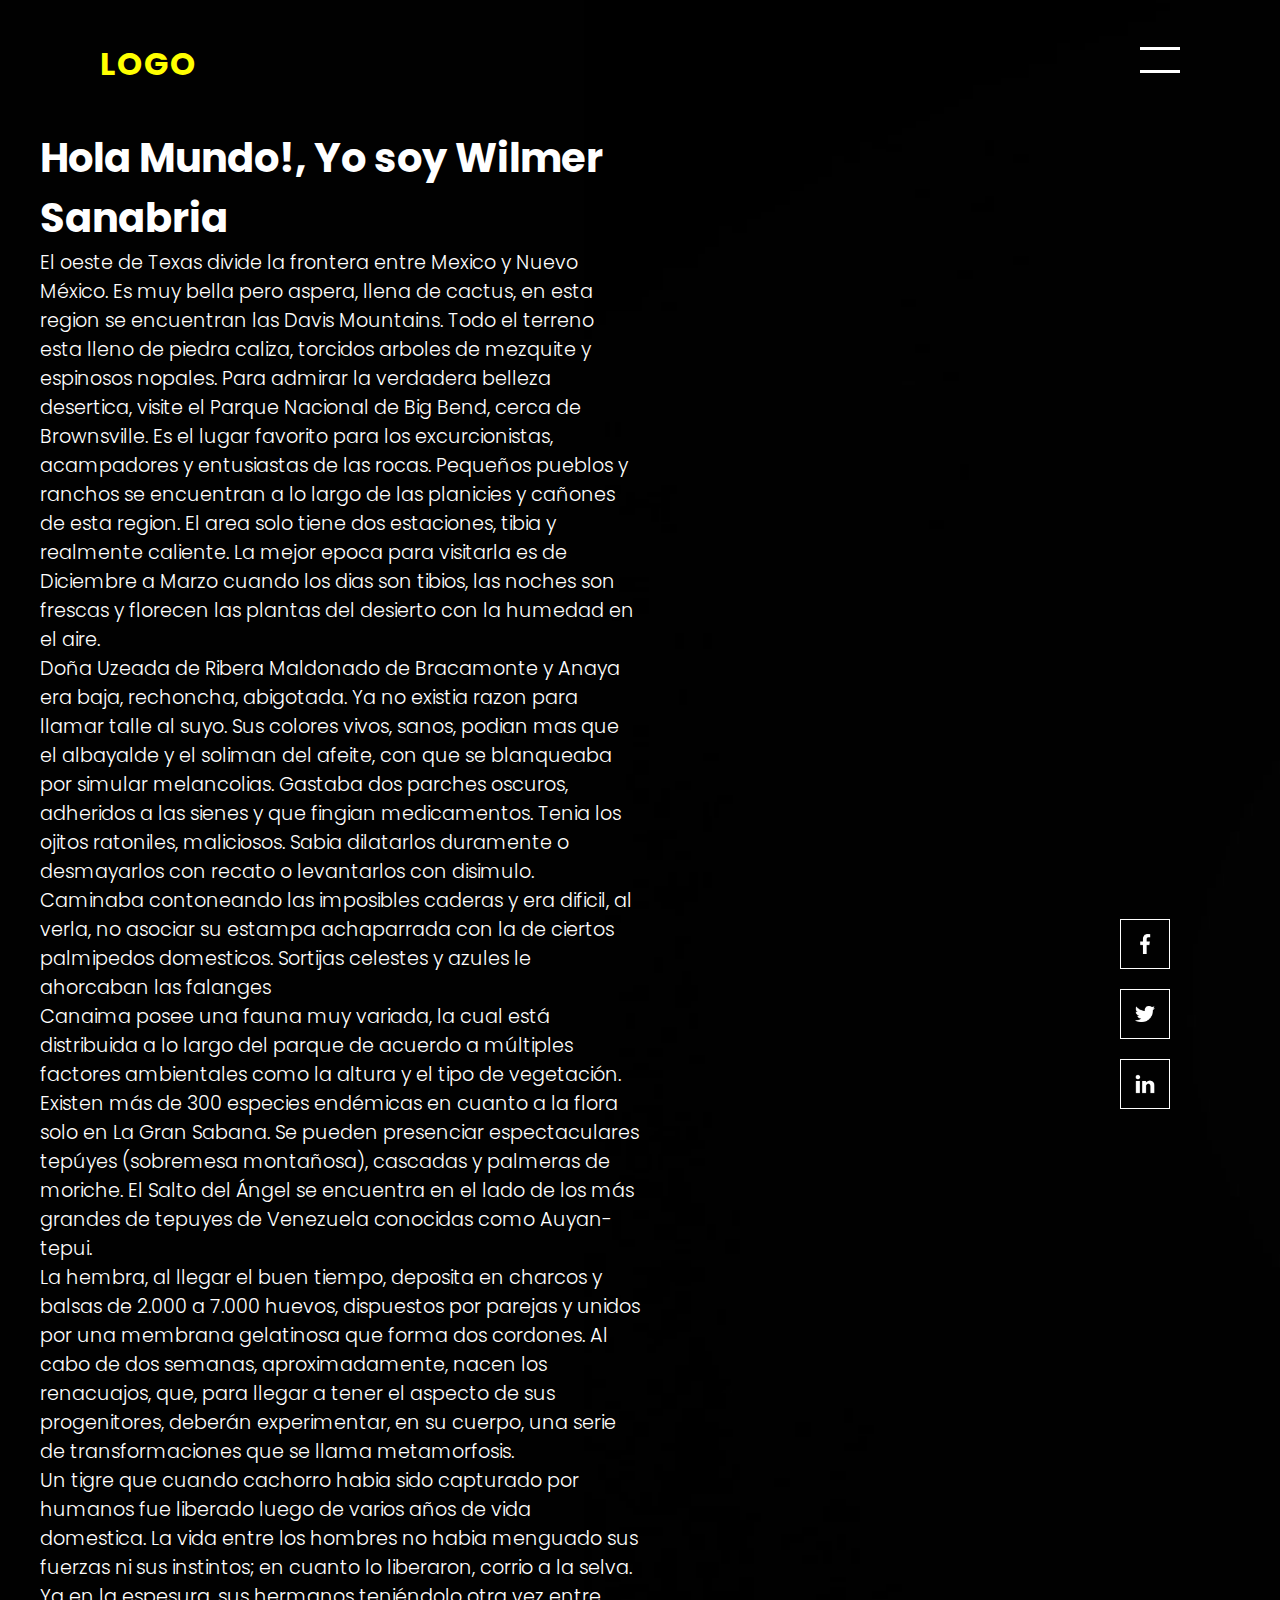
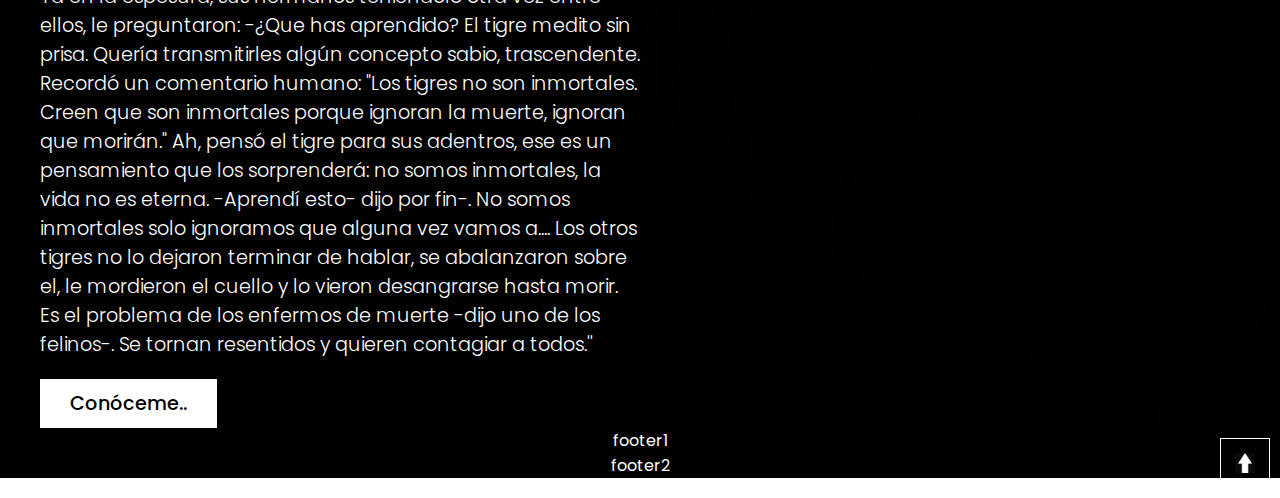
<file: index.html>
<!DOCTYPE html>
<html lang="en">

<head>
    <meta charset="UTF-8">
    <meta name="viewport" content="width=device-width, initial-scale=1.0">
    <link rel="stylesheet" href="style.css">
    
    <title>Tarea1</title>
</head>

<body>
    <!--<section class="secVideo" id="secV">

        <video src="content/video/smoke.mp4" autoplay muted></video>
        <h1>
        <span>I</span>
        <span>N</span>
        <span>T</span>
        <span>E</span>
        <span>R</span>
        <span>F</span>
        <span>A</span>
        <span>C</span>
        <span>E </span>
        <span>S</span>
        </h1>
    </section> -->

    <section class="banner" id="sec">
        <header>
            <a href="#" class="logo">lOgO</a>
            <div id="toggle" onclick="toggle()"></div>
        </header>
        <div class="content">
            <h2>Hola Mundo!, Yo soy Wilmer Sanabria</h2>

            <p>El oeste de Texas divide la frontera entre Mexico y Nuevo México. 
                Es muy bella pero aspera, llena de cactus, en esta region se encuentran las Davis Mountains.
                 Todo el terreno esta lleno de piedra caliza, torcidos arboles de mezquite y espinosos nopales.
                  Para admirar la verdadera belleza desertica, visite el Parque Nacional de Big Bend, cerca de Brownsville. 
                  
                  Es el lugar favorito para los excurcionistas, acampadores y entusiastas de las rocas. 
                  Pequeños pueblos y ranchos se encuentran a lo largo de las planicies y cañones de esta region. 
                  El area solo tiene dos estaciones, tibia y realmente caliente. La mejor epoca para visitarla es de Diciembre a Marzo cuando los dias son tibios, 
                  las noches son frescas y florecen las plantas del desierto con la humedad en el aire.

                  <br>Doña Uzeada de Ribera Maldonado de Bracamonte y Anaya era baja, rechoncha, abigotada. 
                  Ya no existia razon para llamar talle al suyo. Sus colores vivos, sanos, podian mas que el albayalde y el soliman del afeite, con que se blanqueaba por simular melancolias. Gastaba dos parches oscuros, adheridos a las sienes y que fingian medicamentos. Tenia los ojitos ratoniles, maliciosos. Sabia dilatarlos duramente o desmayarlos con recato o levantarlos con disimulo. Caminaba contoneando las imposibles caderas y era dificil, al verla, no asociar su estampa achaparrada con la de ciertos palmipedos domesticos. 
                  Sortijas celestes y azules le ahorcaban las falanges

                  <br>
                  Canaima posee una fauna muy variada,
                   la cual está distribuida a lo largo del parque de acuerdo a múltiples factores ambientales como la altura y el tipo de vegetación. 
                   Existen más de 300 especies endémicas en cuanto a la flora solo en La Gran Sabana. Se pueden presenciar espectaculares tepúyes (sobremesa montañosa), cascadas y palmeras de moriche.
                    El Salto del Ángel se encuentra en el lado de los más grandes de tepuyes de Venezuela conocidas como Auyan-tepui.

                <br>
                La hembra, al llegar el buen tiempo, deposita en charcos y balsas de 2.000 a 7.000 huevos, 
                dispuestos por parejas y unidos por una membrana gelatinosa que forma dos cordones. 
                Al cabo de dos semanas, aproximadamente, nacen los renacuajos, que, para llegar a tener el aspecto de sus progenitores, 
                deberán experimentar, en su cuerpo, una serie de transformaciones que se llama metamorfosis.
                  <br>
                  Un tigre que cuando cachorro habia sido capturado por humanos fue liberado luego de varios años de vida domestica. La vida entre los hombres no habia menguado sus fuerzas ni sus instintos; en cuanto lo liberaron, corrio a la selva. Ya en la espesura, sus hermanos teniéndolo otra vez entre ellos, le preguntaron:

-¿Que has aprendido?

El tigre medito sin prisa. Quería transmitirles algún concepto sabio, trascendente. Recordó un comentario humano: "Los tigres no son inmortales. Creen que son inmortales porque ignoran la muerte, ignoran que morirán."

Ah, pensó el tigre para sus adentros, ese es un pensamiento que los sorprenderá: no somos inmortales, la vida no es eterna. -Aprendí esto- dijo por fin-. No somos inmortales solo ignoramos que alguna vez vamos a....

Los otros tigres no lo dejaron terminar de hablar, se abalanzaron sobre el, le mordieron el cuello y lo vieron desangrarse hasta morir. Es el problema de los enfermos de muerte -dijo uno de los felinos-. Se tornan resentidos y quieren contagiar a todos.''    
                </p>
            <a href="#">Conóceme..</a>
        </div>
        <ul class="redes">
            <li><a href="#"><img src="content/images/facebook.png" alt="icono red social"></a></li>
            <li><a href="#"><img src="content/images/twitter.png" alt="icono red social"></a></li>
            <li><a href="#"><img src="content/images/linkedin.png" alt="icono red social"></a></li>
        </ul>

    </section>
    <nav id="navigation">
        <ul>
            <li><a href="#">Inicio</a></li>
            <li><a href="#">Acerca de mí</a></li>
            <li><a href="#">Servicios</a></li>
            <li><a href="#">Portafolio</a></li>
            <li><a href="#">Contacto</a></li>
        </ul>
    </nav>
  
    <div class="inicio">
        <a href="index.html"><img src="content/images/flecha.png" alt="icono de inicio"></a>
    </div>

    <footer>
        

        
        <ul id="pie">
            
            <li>footer1</li>
            <li>footer2</li>

        </ul>




    </footer>


<script type="text/javascript">    
 window.onload=function(){
        var video=document.getElementById("secV")
        video.style.visibility='hidden';
        video.style.opacity=0;
    }
    
</script>

<script type="text/javascript">
    function toggle(){
        var seccion = document.getElementById("sec")
        var nav = document.getElementById("navigation")
        seccion.classList.toggle('active')
        nav.classList.toggle('active')
   
   
    }
   
</script>


</body>

</html>
</file>
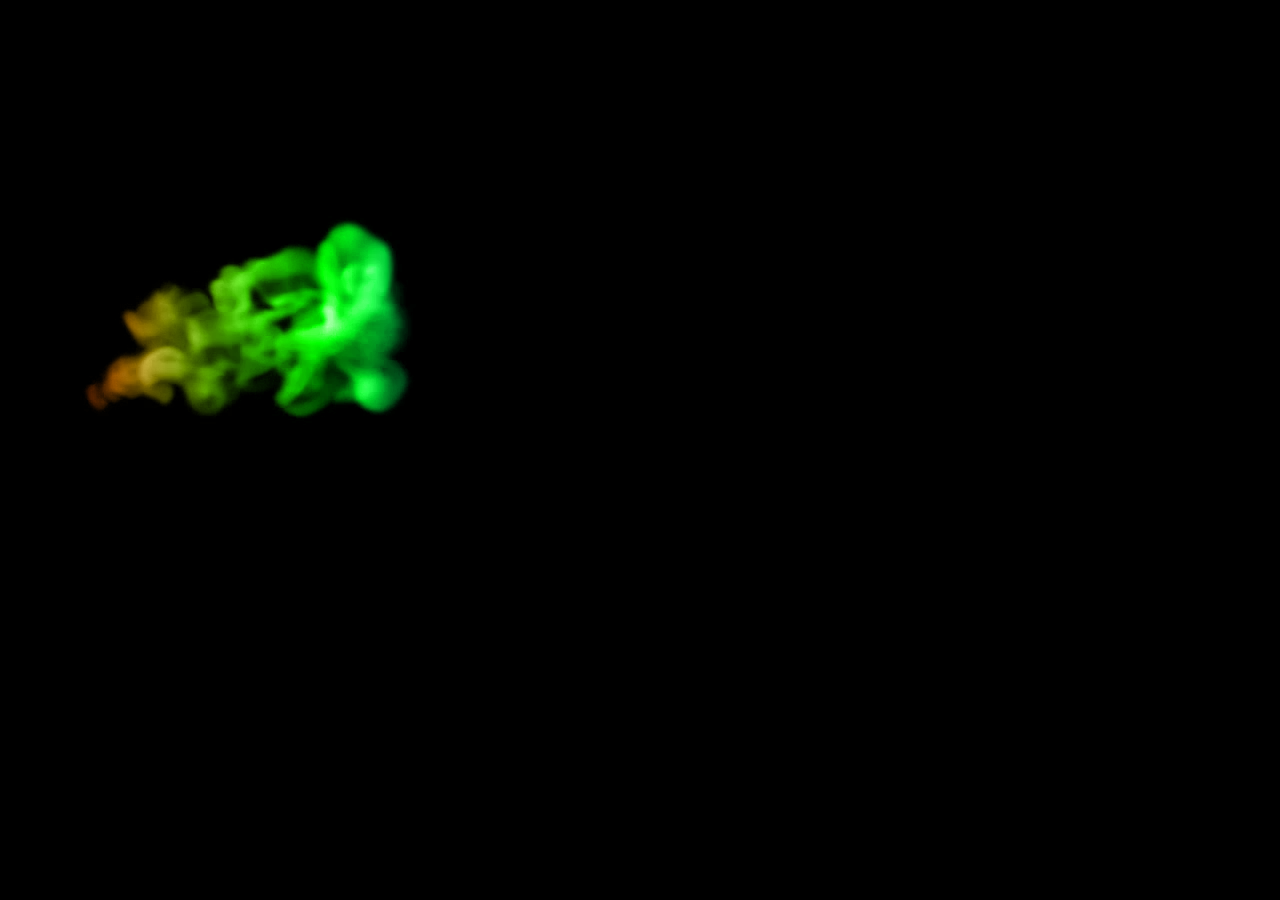
<file: indexV.html>
<!DOCTYPE html>
<html lang="es">
<head>
    <meta charset="UTF-8">
    <meta name="viewport" content="width=device-width, initial-scale=1.0">
    <meta http-equiv="refresh" content="7;url=index.html">
    <link rel="stylesheet" href="styleVideo.css">
    <title>DemoVideo</title>
    
</head>
<body>
    <!---Pasos para subir cambios git-->
    <!----git add .-->
     <!---git status-->
    <!---git commit -m "comentario"-->
     <!---git push-->

    <!---Bajar cambios-->
     <!---git fetch-->
     <!---git pull-->


    <section class="sec">

        <video src="content/video/smoke.mp4" autoplay muted></video>
        <h1>
        <span>I</span>
        <span>N</span>
        <span>T</span>
        <span>E</span>
        <span>R</span>
        <span>F</span>
        <span>A</span>
        <span>C</span>
        <span>E </span>
        <span>S</span>
        </h1>
    </section>
<!--http://127.0.0.1:5500/index.html-->

</body>
</html>
</file>
<file: style.css>
@import url('https://fonts.googleapis.com/css?family=Poppins:200,300,400,500,600,700,800,900&display=swap');
/* Viewport */
*{
    margin: 0;
    padding: 0;
    box-sizing: border-box;
    font-family: 'Poppins', sans-serif;
}

header{
    position: absolute;
    top: 0;
    left: 0;
    width: 100%;
    display: flex;
    justify-content: space-between;
    padding: 40px 100px;
    z-index: 10;
    transition: 0.6s;
}

header .logo{
   position: relative;
   font-weight: 700; 
   color: yellow;
   text-decoration: none;
   font-size: 2em;
   text-transform: uppercase;
   letter-spacing: 2px;
   transition: 0.9s;
}

header #toggle{
    position: relative;
    width: 40px;
    height: 40px;
}

header > #toggle::before{
    content: '';
    position: absolute;
    top: 7px;
    width: 100%;
    height: 3px;
    background-color: white;

    /* Top = arriba
        left = izq
        right = der
        bottom=abajo */
}


header > #toggle::after{
    content: '';
    position: absolute;
    bottom: 7px;
    width: 100%;
    height: 3px;
    background-color: white;
    /* Top = arriba
        left = izq
        right = der
        bottom=abajo */
}

.banner.active header #toggle::before{
    top: 50%;
    left: 50%;
    /* trasnformaciones
    permiten manipular y transformar elementos */
    transform: translate(-50%,-50%) rotate(45deg);
}

.banner.active header #toggle::after{
    top: 50%;
    left: 50%;
    /* trasnformaciones
    permiten manipular y transformar elementos */
    transform: translate(-50%,-50%) rotate(-45deg);
}

.banner{
    position: relative;
    width: 100%;
    min-height: 100vh;
    background: url(content/images/bg.jpg);
    background-size: cover;
    display: flex;
    align-items: center;
    transition: 0.5s;
}

.banner .active{
    transform: translateY(-400px);
}

#navigation{
    position: fixed;
    top: 0;
    right: -400px;
    width: 400px;
    height: 100vh;
    background: lightskyblue;
    z-index: 1;
    display: grid;
    place-items: center;
    transition: 0.5s;
}

#navigation.active{
    right: 0;
}

#navigation ul li a{
    color: white;
    text-decoration: none;
    display: inline-block;
    font-size: 2em;
    font-weight: 700;
    text-transform: uppercase;
}
.content {
    max-width: 600px;
    margin-left: 40px;
    margin-top: 128px;
}

.content h2{
    color: white;
    font-size: 2.5em;

}
.content p{
    font-size: 1.2em;
    color: white;
    font-weight: 300;
}

.content a{
    position: relative;
    display: inline-block;
    margin-top: 20px;
    background: white;
    color: black;
    padding: 10px 30px;
    text-decoration: none;
    font-size: 1.2em;
    font-weight: 500;    
}

.redes{
    position: absolute;
    display: flex;
    flex-direction: column;
    right: 100px;
}

.redes li{
    list-style: none;
}

.redes li a{
    position: relative;
    display: grid;
    place-items: center;
    width: 50px;
    height: 50px;
    text-decoration: none;
    border: 1px solid #fff;
    margin: 10px;
}

.redes li a:hover{
    background-color: #fff;
}

.redes li a img:hover{
    filter: invert(0);
}

.redes li a img{
    max-width: 20px;
    color: #000; 
    filter: invert(1);   
}

footer{

    position:relative;
    left: 0;
    bottom: 0;
    width: 100%;
    color: white;
    text-align: center;
    background-color: #000;
    
    }
    
    
    
    .inicio{
        position: absolute;
        display: flex;
        flex-direction: column;
        right: 0px;
    }
    
    .inicio a {
        position: static;
        display: grid;
        place-items: center;
        width: 50px;
        height: 50px;
        text-decoration: none;
        border: 1px solid #fff;
        margin: 10px;
        right: 0%;
        bottom: 0%;
        z-index: 1;
    }
    
    .inicio a:hover{
        background-color: #fff;
    }
    
    .inicio a img:hover{
        filter: invert(0);
    }
    
    .inicio a img{
        max-width: 20px;
        color: #000; 
        filter: invert(1);   
    }
</file>
<file: styleVideo.css>
*{
    margin: 0;
    padding: 0;
}

section{
    height: 100vh;
    background: #000;
}

video{
    object-fit: cover;
}

h1{
    margin: 0;
    padding: 0;
    position: absolute;
    top: 50%;
    color: #fff;
    width: 100%;
    text-align: center;
    font-family: sans-serif;
    font-size: 5em;
    letter-spacing: 0.2em;
    /* transform: translateX(-50%); */
}

h1 span{
    display: inline-block;
    filter: blur(1px);
    opacity: 0;
    animation: animacion 1s linear forwards;
}

@keyframes animacion{
    0%{
        filter: blur(50px);
        opacity: 0;
        transform: rotateY(90deg);
    }
    100%{
        filter: blur(0);
        opacity: 1;
        transform: rotateY(0deg);
    }
}
/* Para aplicar en elementos pares
h1 span:nth-child(2n)*/
/* Para aplicar en elementos impares 
h1 span:nth-child(2n-1)*/

h1 span:nth-child(1){
    animation-delay: 1s;
}
h1 span:nth-child(2){
    animation-delay: 1.4s;
}
h1 span:nth-child(3){
    animation-delay: 1.8s;
}
h1 span:nth-child(4){
    animation-delay: 2.2s;
}
h1 span:nth-child(5){
    animation-delay: 2.6s;
}
h1 span:nth-child(6){
    animation-delay: 3s;
}
h1 span:nth-child(7){
    animation-delay: 3.4s;
}
h1 span:nth-child(8){
    animation-delay: 3.8s;
}
h1 span:nth-child(9){
    animation-delay: 4.2s;
}
h1 span:nth-child(10){
    animation-delay: 4.6s;
}

/*
https://cssgradient.io/
 */
section::before{
    content: '';
    position: absolute;
    top: 0;
    left: 0;
    width: 100%;
    height: 100%; 
    background: linear-gradient(to right,#f00,#0f0,#00f,#f0f,#0ff);
    mix-blend-mode: color;
}
</file>
